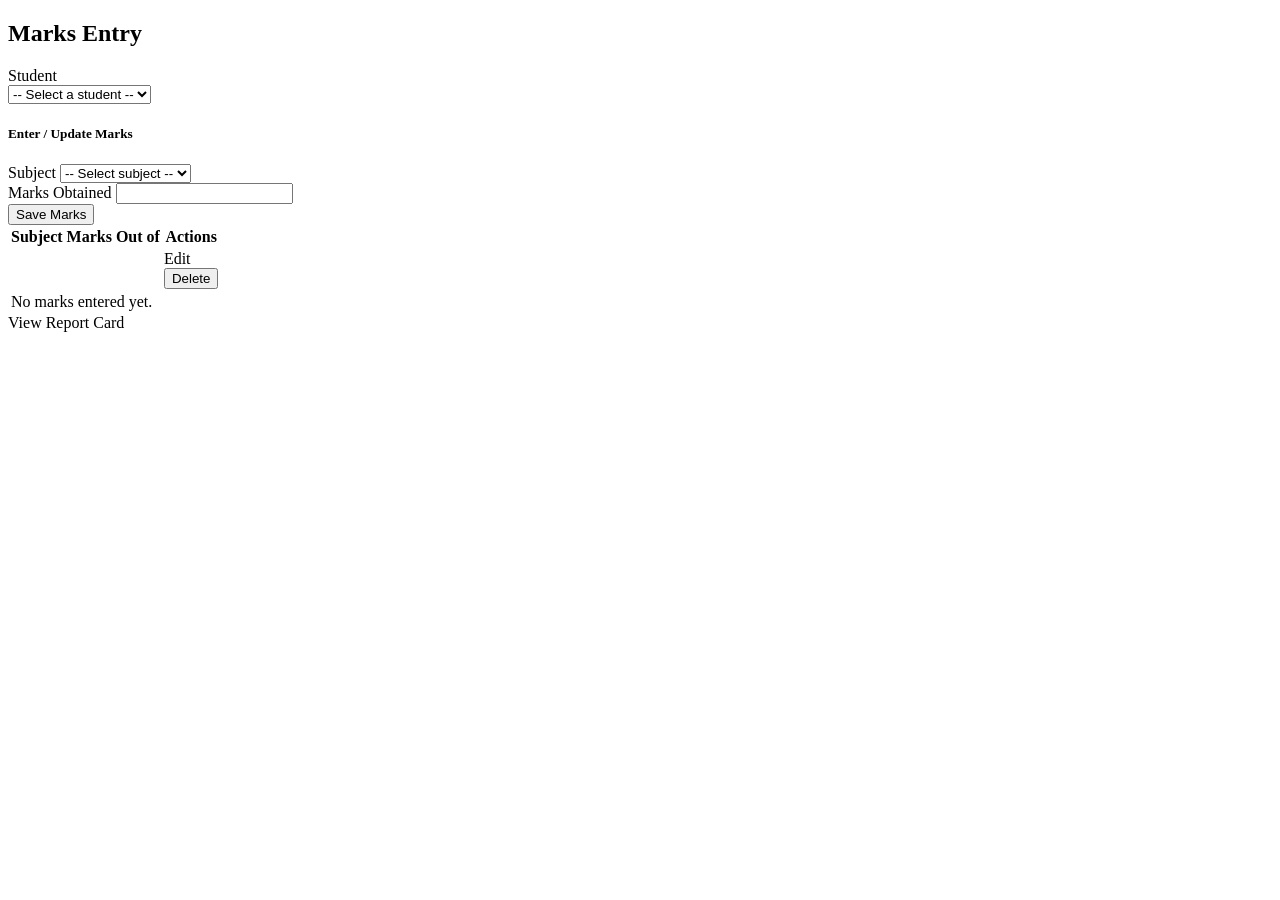
<file: target/classes/templates/marks/entry.html>
<!DOCTYPE html>
<html xmlns:th="http://www.thymeleaf.org">
<head th:replace="~{fragments/layout :: head('Marks Entry')}"></head>
<body>
<nav th:replace="~{fragments/layout :: nav}"></nav>
<div class="container py-4">
    <div th:replace="~{fragments/layout :: alerts}"></div>
    <h2 class="mb-3">Marks Entry</h2>

    <!-- Step 1: choose student -->
    <form th:action="@{/marks}" method="get" class="card card-body shadow-sm mb-4">
        <label class="form-label fw-semibold">Student</label>
        <div class="d-flex gap-2">
            <select name="studentId" class="form-select" onchange="this.form.submit()">
                <option value="">-- Select a student --</option>
                <option th:each="s : ${students}" th:value="${s.id}"
                        th:text="${s.rollNumber + ' - ' + s.fullName}"
                        th:selected="${selected != null and selected.id == s.id}"></option>
            </select>
            <noscript><button class="btn btn-secondary" type="submit">Go</button></noscript>
        </div>
    </form>

    <div th:if="${selected != null}">
        <div class="row g-4">
            <!-- Step 2: enter / update marks -->
            <div class="col-lg-4">
                <form th:action="@{/marks/save}" th:object="${markForm}" method="post" class="card card-body shadow-sm" novalidate>
                    <h5>Enter / Update Marks</h5>
                    <p class="text-muted small mb-3" th:text="${selected.fullName + ' (' + selected.rollNumber + ')'}"></p>
                    <input type="hidden" name="studentId" th:value="${selected.id}">
                    <div class="mb-3">
                        <label class="form-label">Subject</label>
                        <select class="form-select" th:field="*{subjectId}" th:errorclass="is-invalid">
                            <option value="">-- Select subject --</option>
                            <option th:each="sub : ${subjects}" th:value="${sub.id}"
                                    th:text="${sub.code + ' - ' + sub.name + ' (max ' + sub.maxMarks + ')'}"></option>
                        </select>
                        <div class="invalid-feedback" th:errors="*{subjectId}"></div>
                    </div>
                    <div class="mb-3">
                        <label class="form-label">Marks Obtained</label>
                        <input type="number" step="0.01" min="0" class="form-control" th:field="*{marksObtained}" th:errorclass="is-invalid">
                        <div class="invalid-feedback" th:errors="*{marksObtained}"></div>
                    </div>
                    <button class="btn btn-primary" type="submit">Save Marks</button>
                </form>
            </div>

            <!-- Existing marks -->
            <div class="col-lg-8">
                <div class="table-responsive bg-white shadow-sm rounded">
                    <table class="table table-hover align-middle mb-0">
                        <thead><tr><th>Subject</th><th>Marks</th><th>Out of</th><th class="text-end">Actions</th></tr></thead>
                        <tbody>
                        <tr th:each="m : ${marks}">
                            <td th:text="${m.subject.code + ' - ' + m.subject.name}"></td>
                            <td th:text="${m.marksObtained}"></td>
                            <td th:text="${m.subject.maxMarks}"></td>
                            <td class="text-end text-nowrap">
                                <a class="btn btn-sm btn-outline-primary"
                                   th:href="@{/marks(studentId=${selected.id}, subjectId=${m.subject.id})}">Edit</a>
                                <form class="d-inline" th:action="@{/marks/{id}/delete(id=${m.id})}" method="post"
                                      onsubmit="return confirm('Remove this mark?');">
                                    <input type="hidden" name="studentId" th:value="${selected.id}">
                                    <button class="btn btn-sm btn-outline-danger" type="submit">Delete</button>
                                </form>
                            </td>
                        </tr>
                        <tr th:if="${#lists.isEmpty(marks)}"><td colspan="4" class="text-center text-muted py-4">No marks entered yet.</td></tr>
                        </tbody>
                    </table>
                </div>
                <a class="btn btn-outline-success mt-3" th:href="@{/reports/student/{id}(id=${selected.id})}">View Report Card</a>
            </div>
        </div>
    </div>
</div>
<script src="https://cdn.jsdelivr.net/npm/bootstrap@5.3.3/dist/js/bootstrap.bundle.min.js"></script>
</body>
</html>
</file>
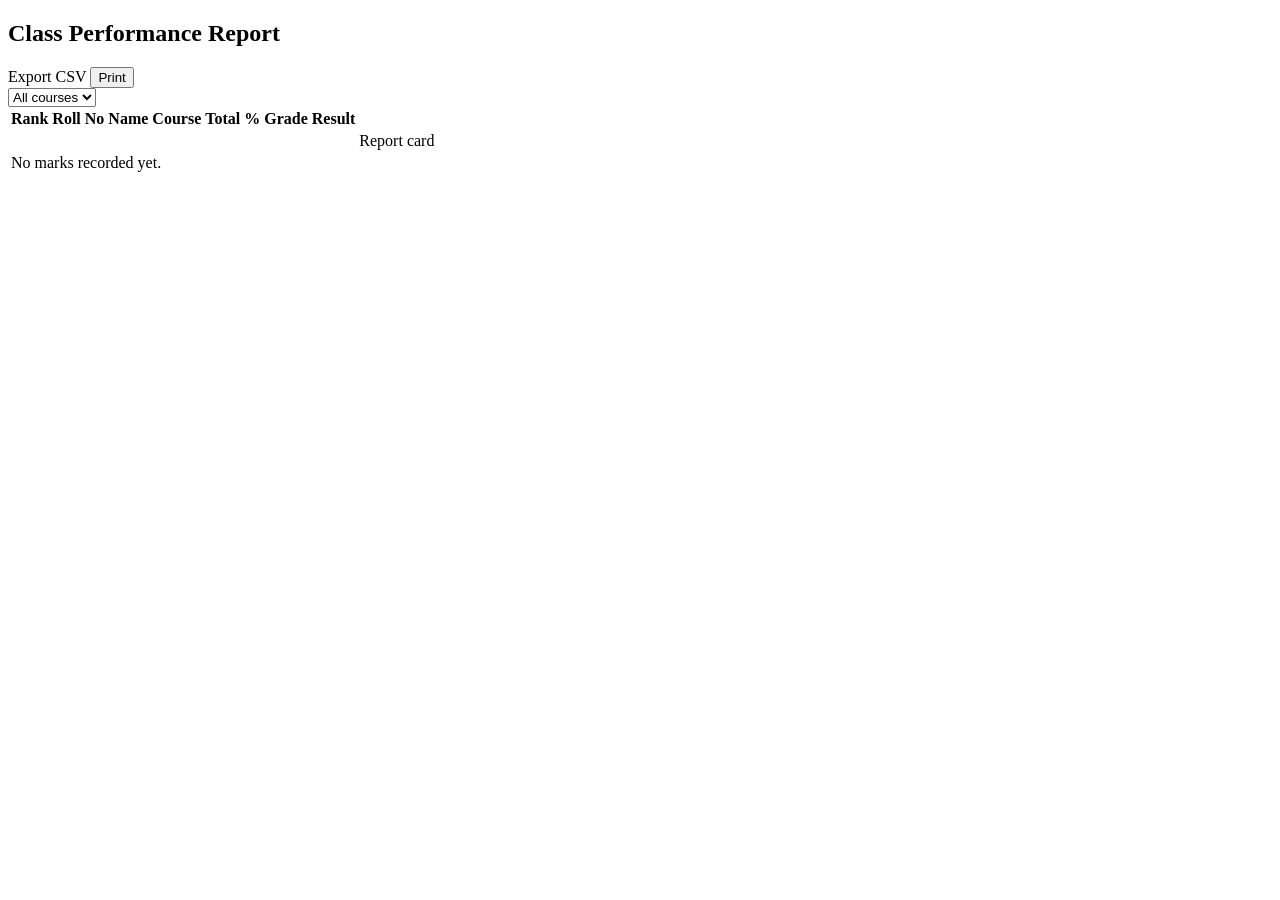
<file: target/classes/templates/reports/class.html>
<!DOCTYPE html>
<html xmlns:th="http://www.thymeleaf.org">
<head th:replace="~{fragments/layout :: head('Class Report')}"></head>
<body>
<nav th:replace="~{fragments/layout :: nav}"></nav>
<div class="container py-4">
    <div class="d-flex justify-content-between align-items-center mb-3">
        <h2 class="mb-0">Class Performance Report</h2>
        <div class="no-print d-flex gap-2">
            <a class="btn btn-outline-success" th:href="@{/reports/class/export(course=${course})}">Export CSV</a>
            <button class="btn btn-primary" onclick="window.print()">Print</button>
        </div>
    </div>

    <form class="row g-2 mb-3 no-print" th:action="@{/reports/class}" method="get">
        <div class="col-md-4">
            <select name="course" class="form-select" onchange="this.form.submit()">
                <option value="">All courses</option>
                <option th:each="c : ${courses}" th:value="${c}" th:text="${c}" th:selected="${c == course}"></option>
            </select>
        </div>
    </form>

    <div class="table-responsive bg-white shadow-sm rounded">
        <table class="table table-hover align-middle mb-0">
            <thead>
            <tr><th>Rank</th><th>Roll No</th><th>Name</th><th>Course</th>
                <th class="text-end">Total</th><th class="text-end">%</th><th class="text-center">Grade</th><th class="text-center">Result</th>
                <th class="no-print"></th></tr>
            </thead>
            <tbody>
            <tr th:each="r : ${reports}">
                <td th:text="${r.rank}"></td>
                <td th:text="${r.student.rollNumber}"></td>
                <td th:text="${r.student.fullName}"></td>
                <td th:text="${r.student.course}"></td>
                <td class="text-end" th:text="${#numbers.formatDecimal(r.total,1,2) + ' / ' + #numbers.formatDecimal(r.maxTotal,1,0)}"></td>
                <td class="text-end" th:text="${#numbers.formatDecimal(r.percentage,1,2)}"></td>
                <td class="text-center" th:text="${r.grade}"></td>
                <td class="text-center">
                    <span class="badge" th:classappend="${r.result == 'PASS'} ? 'text-bg-success' : 'text-bg-danger'" th:text="${r.result}"></span>
                </td>
                <td class="no-print text-end">
                    <a class="btn btn-sm btn-outline-primary" th:href="@{/reports/student/{id}(id=${r.student.id})}">Report card</a>
                </td>
            </tr>
            <tr th:if="${#lists.isEmpty(reports)}"><td colspan="9" class="text-center text-muted py-4">No marks recorded yet.</td></tr>
            </tbody>
        </table>
    </div>
</div>
</body>
</html>
</file>
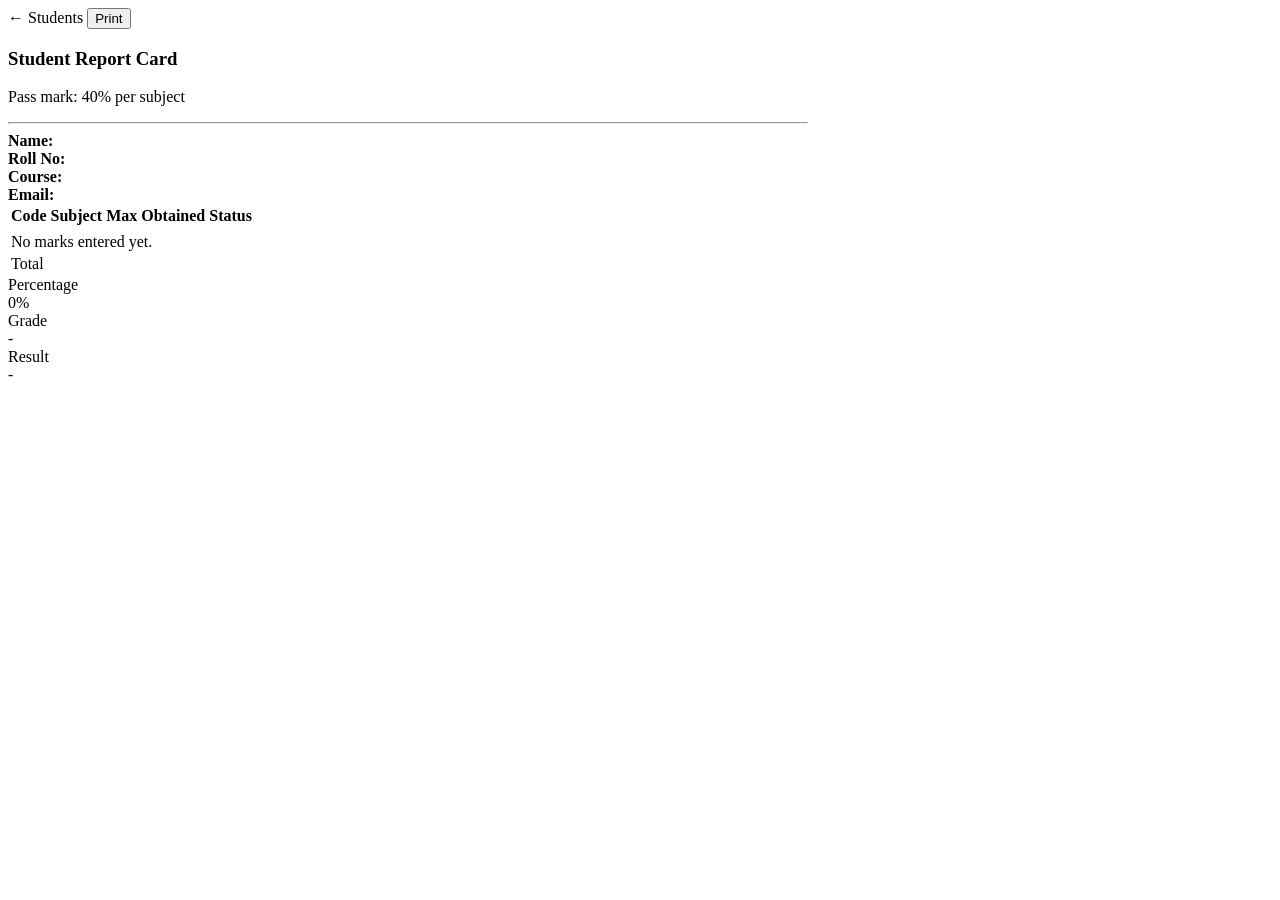
<file: target/classes/templates/reports/student.html>
<!DOCTYPE html>
<html xmlns:th="http://www.thymeleaf.org">
<head th:replace="~{fragments/layout :: head('Report Card')}"></head>
<body>
<nav th:replace="~{fragments/layout :: nav}"></nav>
<div class="container py-4" style="max-width: 800px;">
    <div class="mb-3 no-print d-flex gap-2">
        <a class="btn btn-outline-secondary" th:href="@{/students}">&larr; Students</a>
        <button class="btn btn-primary" onclick="window.print()">Print</button>
    </div>

    <div class="report-card">
        <h3 class="text-center mb-1">Student Report Card</h3>
        <p class="text-center text-muted">Pass mark: <span th:text="${#numbers.formatDecimal(passPercent,1,0)}">40</span>% per subject</p>
        <hr>
        <div class="row mb-3">
            <div class="col-6"><strong>Name:</strong> <span th:text="${report.student.fullName}"></span></div>
            <div class="col-6"><strong>Roll No:</strong> <span th:text="${report.student.rollNumber}"></span></div>
            <div class="col-6"><strong>Course:</strong> <span th:text="${report.student.course}"></span></div>
            <div class="col-6"><strong>Email:</strong> <span th:text="${report.student.email}"></span></div>
        </div>

        <table class="table table-bordered">
            <thead><tr><th>Code</th><th>Subject</th><th class="text-end">Max</th><th class="text-end">Obtained</th><th class="text-center">Status</th></tr></thead>
            <tbody>
            <tr th:each="r : ${report.results}">
                <td th:text="${r.subjectCode}"></td>
                <td th:text="${r.subjectName}"></td>
                <td class="text-end" th:text="${r.maxMarks}"></td>
                <td class="text-end" th:text="${#numbers.formatDecimal(r.marksObtained,1,2)}"></td>
                <td class="text-center">
                    <span class="badge" th:classappend="${r.passed} ? 'text-bg-success' : 'text-bg-danger'"
                          th:text="${r.passed} ? 'Pass' : 'Fail'"></span>
                </td>
            </tr>
            <tr th:if="${#lists.isEmpty(report.results)}"><td colspan="5" class="text-center text-muted">No marks entered yet.</td></tr>
            </tbody>
            <tfoot>
            <tr class="fw-bold">
                <td colspan="2" class="text-end">Total</td>
                <td class="text-end" th:text="${#numbers.formatDecimal(report.maxTotal,1,2)}"></td>
                <td class="text-end" th:text="${#numbers.formatDecimal(report.total,1,2)}"></td>
                <td></td>
            </tr>
            </tfoot>
        </table>

        <div class="row text-center mt-4">
            <div class="col-4"><div class="text-muted">Percentage</div>
                <div class="fs-4 fw-bold"><span th:text="${#numbers.formatDecimal(report.percentage,1,2)}">0</span>%</div></div>
            <div class="col-4"><div class="text-muted">Grade</div>
                <div class="fs-4 fw-bold" th:text="${report.grade}">-</div></div>
            <div class="col-4"><div class="text-muted">Result</div>
                <div class="fs-4 fw-bold" th:classappend="${report.result == 'PASS'} ? 'text-success' : 'text-danger'"
                     th:text="${report.result}">-</div></div>
        </div>
    </div>
</div>
</body>
</html>
</file>
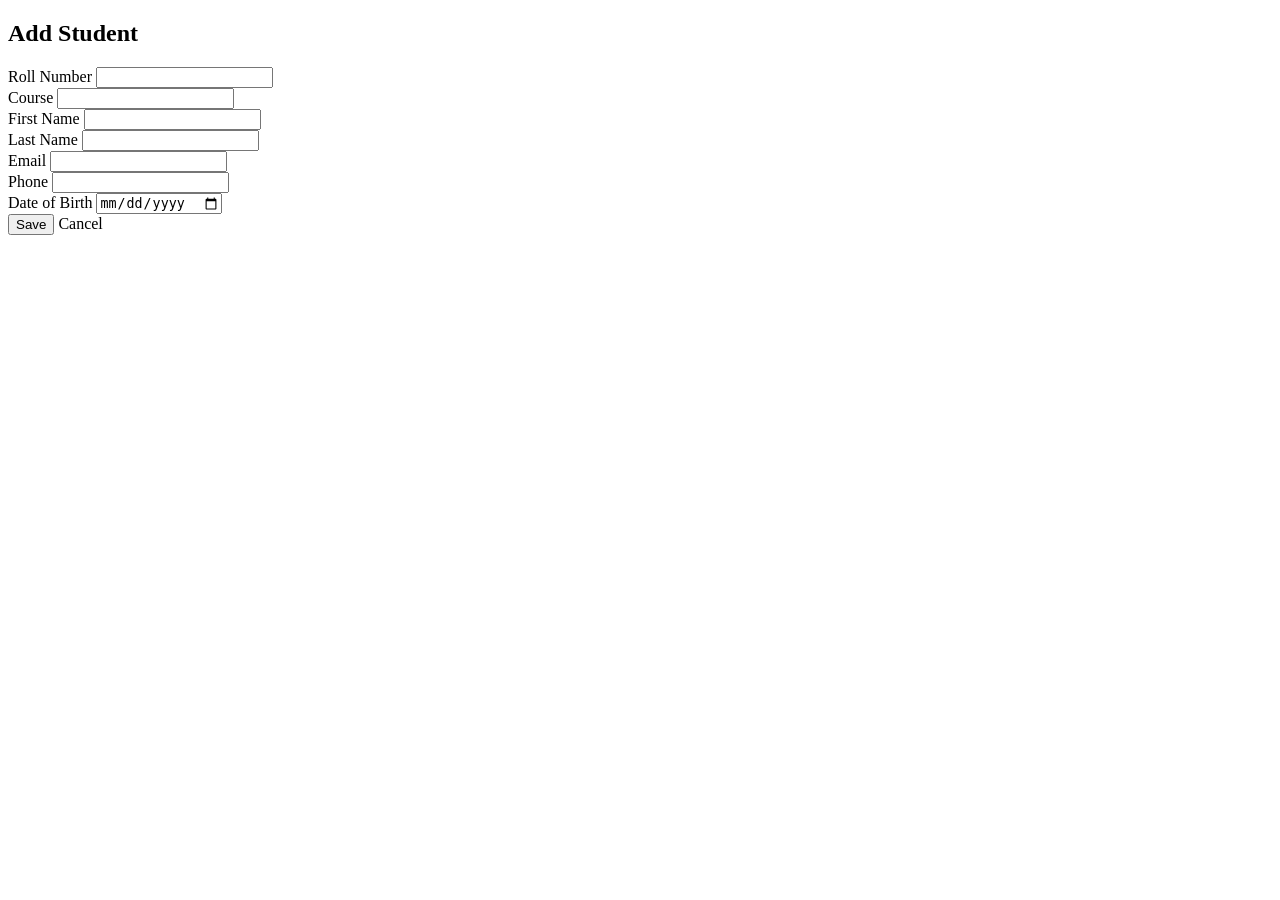
<file: target/classes/templates/students/form.html>
<!DOCTYPE html>
<html xmlns:th="http://www.thymeleaf.org">
<head th:replace="~{fragments/layout :: head(${title})}"></head>
<body>
<nav th:replace="~{fragments/layout :: nav}"></nav>
<div class="container py-4" style="max-width: 760px;">
    <h2 class="mb-3" th:text="${title}">Add Student</h2>
    <form th:action="@{/students/save}" th:object="${student}" method="post" class="card card-body shadow-sm" novalidate>
        <input type="hidden" th:field="*{id}">
        <div class="row g-3">
            <div class="col-md-6">
                <label class="form-label">Roll Number</label>
                <input class="form-control" th:field="*{rollNumber}" th:errorclass="is-invalid">
                <div class="invalid-feedback" th:errors="*{rollNumber}"></div>
            </div>
            <div class="col-md-6">
                <label class="form-label">Course</label>
                <input class="form-control" th:field="*{course}" th:errorclass="is-invalid">
                <div class="invalid-feedback" th:errors="*{course}"></div>
            </div>
            <div class="col-md-6">
                <label class="form-label">First Name</label>
                <input class="form-control" th:field="*{firstName}" th:errorclass="is-invalid">
                <div class="invalid-feedback" th:errors="*{firstName}"></div>
            </div>
            <div class="col-md-6">
                <label class="form-label">Last Name</label>
                <input class="form-control" th:field="*{lastName}" th:errorclass="is-invalid">
                <div class="invalid-feedback" th:errors="*{lastName}"></div>
            </div>
            <div class="col-md-6">
                <label class="form-label">Email</label>
                <input type="email" class="form-control" th:field="*{email}" th:errorclass="is-invalid">
                <div class="invalid-feedback" th:errors="*{email}"></div>
            </div>
            <div class="col-md-6">
                <label class="form-label">Phone</label>
                <input class="form-control" th:field="*{phone}" th:errorclass="is-invalid">
                <div class="invalid-feedback" th:errors="*{phone}"></div>
            </div>
            <div class="col-md-6">
                <label class="form-label">Date of Birth</label>
                <input type="date" class="form-control" th:field="*{dateOfBirth}" th:errorclass="is-invalid">
                <div class="invalid-feedback" th:errors="*{dateOfBirth}"></div>
            </div>
        </div>
        <div class="mt-4">
            <button class="btn btn-primary" type="submit">Save</button>
            <a class="btn btn-outline-secondary" th:href="@{/students}">Cancel</a>
        </div>
    </form>
</div>
</body>
</html>
</file>
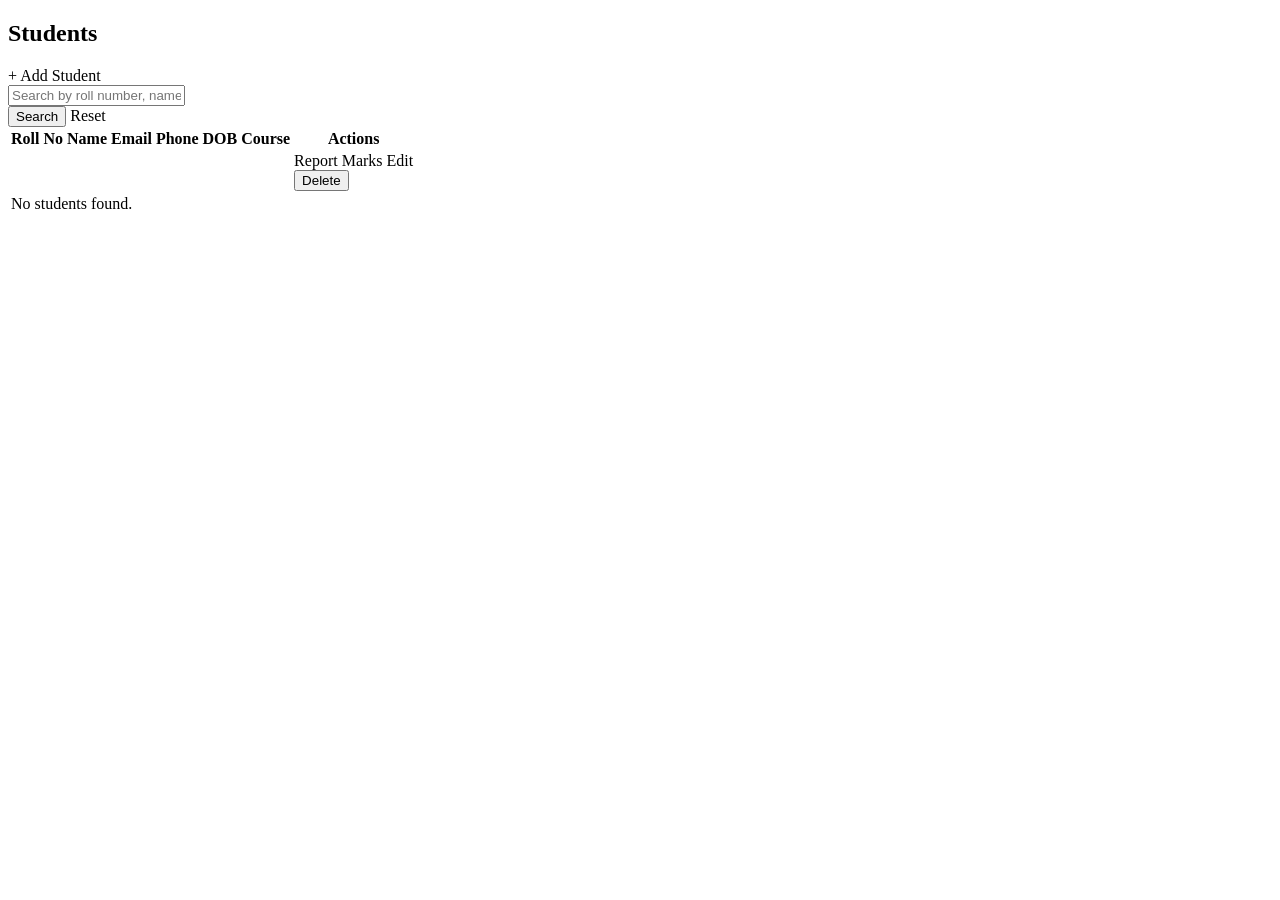
<file: target/classes/templates/students/list.html>
<!DOCTYPE html>
<html xmlns:th="http://www.thymeleaf.org">
<head th:replace="~{fragments/layout :: head('Students')}"></head>
<body>
<nav th:replace="~{fragments/layout :: nav}"></nav>
<div class="container py-4">
    <div th:replace="~{fragments/layout :: alerts}"></div>
    <div class="d-flex justify-content-between align-items-center mb-3">
        <h2 class="mb-0">Students</h2>
        <a class="btn btn-primary" th:href="@{/students/new}">+ Add Student</a>
    </div>

    <form class="row g-2 mb-3" th:action="@{/students}" method="get">
        <div class="col-md-6">
            <input type="text" name="keyword" class="form-control" th:value="${keyword}"
                   placeholder="Search by roll number, name or course">
        </div>
        <div class="col-auto">
            <button class="btn btn-secondary" type="submit">Search</button>
            <a class="btn btn-outline-secondary" th:href="@{/students}">Reset</a>
        </div>
    </form>

    <div class="table-responsive bg-white shadow-sm rounded">
        <table class="table table-hover align-middle mb-0">
            <thead>
            <tr><th>Roll No</th><th>Name</th><th>Email</th><th>Phone</th><th>DOB</th><th>Course</th><th class="text-end">Actions</th></tr>
            </thead>
            <tbody>
            <tr th:each="s : ${students}">
                <td th:text="${s.rollNumber}"></td>
                <td th:text="${s.fullName}"></td>
                <td th:text="${s.email}"></td>
                <td th:text="${s.phone}"></td>
                <td th:text="${s.dateOfBirth != null} ? ${#temporals.format(s.dateOfBirth, 'dd MMM yyyy')} : ''"></td>
                <td th:text="${s.course}"></td>
                <td class="text-end text-nowrap">
                    <a class="btn btn-sm btn-outline-success" th:href="@{/reports/student/{id}(id=${s.id})}">Report</a>
                    <a class="btn btn-sm btn-outline-info" th:href="@{/marks(studentId=${s.id})}">Marks</a>
                    <a class="btn btn-sm btn-outline-primary" th:href="@{/students/edit/{id}(id=${s.id})}">Edit</a>
                    <form class="d-inline" th:action="@{/students/{id}/delete(id=${s.id})}" method="post"
                          onsubmit="return confirm('Delete this student and all their marks?');">
                        <button class="btn btn-sm btn-outline-danger" type="submit">Delete</button>
                    </form>
                </td>
            </tr>
            <tr th:if="${#lists.isEmpty(students)}"><td colspan="7" class="text-center text-muted py-4">No students found.</td></tr>
            </tbody>
        </table>
    </div>
</div>
<script src="https://cdn.jsdelivr.net/npm/bootstrap@5.3.3/dist/js/bootstrap.bundle.min.js"></script>
</body>
</html>
</file>
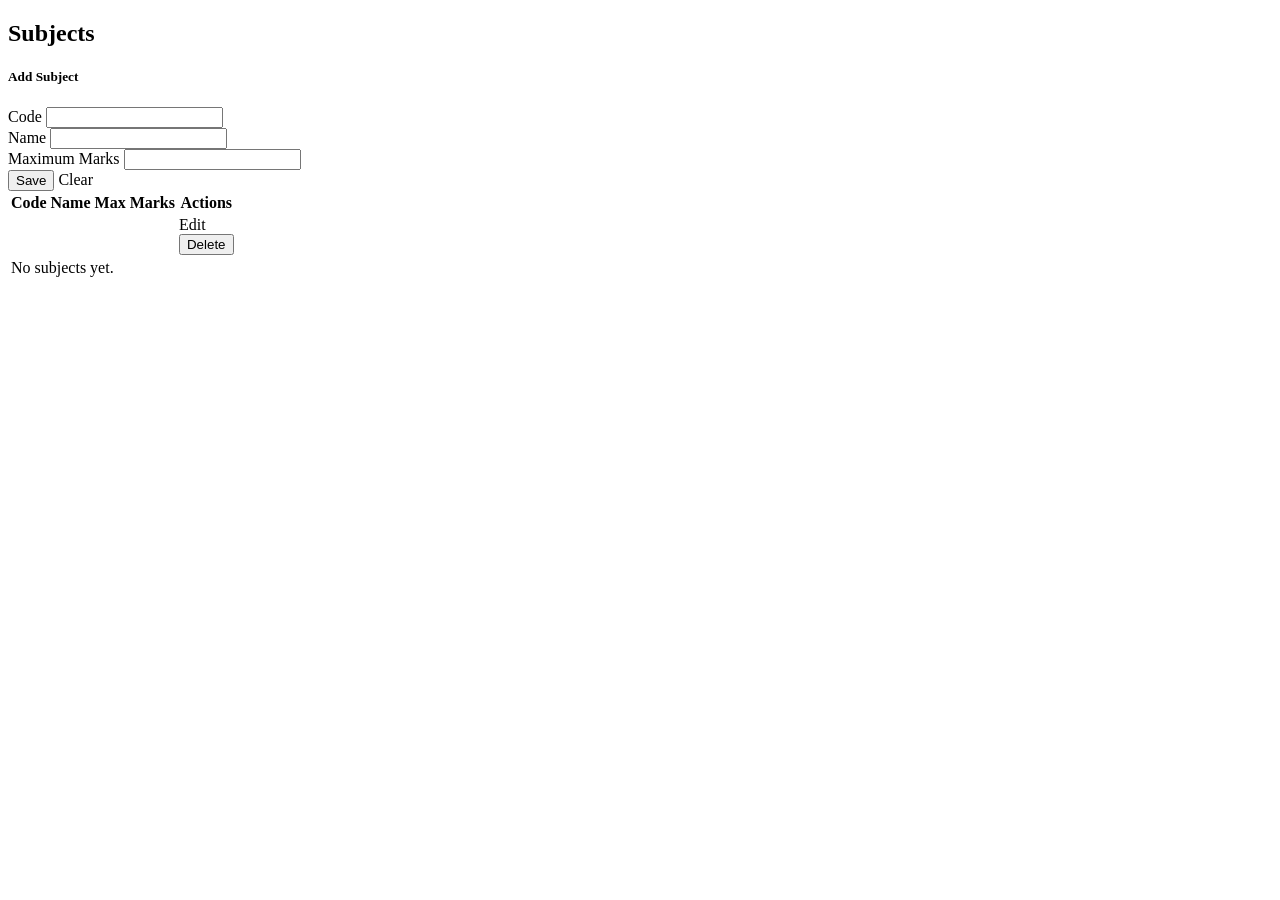
<file: target/classes/templates/subjects/list.html>
<!DOCTYPE html>
<html xmlns:th="http://www.thymeleaf.org">
<head th:replace="~{fragments/layout :: head('Subjects')}"></head>
<body>
<nav th:replace="~{fragments/layout :: nav}"></nav>
<div class="container py-4">
    <div th:replace="~{fragments/layout :: alerts}"></div>
    <h2 class="mb-3">Subjects</h2>
    <div class="row g-4">
        <div class="col-lg-4">
            <form th:action="@{/subjects/save}" th:object="${subject}" method="post" class="card card-body shadow-sm" novalidate>
                <h5 th:text="${subject.id == null} ? 'Add Subject' : 'Edit Subject'">Add Subject</h5>
                <input type="hidden" th:field="*{id}">
                <div class="mb-3">
                    <label class="form-label">Code</label>
                    <input class="form-control" th:field="*{code}" th:errorclass="is-invalid">
                    <div class="invalid-feedback" th:errors="*{code}"></div>
                </div>
                <div class="mb-3">
                    <label class="form-label">Name</label>
                    <input class="form-control" th:field="*{name}" th:errorclass="is-invalid">
                    <div class="invalid-feedback" th:errors="*{name}"></div>
                </div>
                <div class="mb-3">
                    <label class="form-label">Maximum Marks</label>
                    <input type="number" class="form-control" th:field="*{maxMarks}" th:errorclass="is-invalid">
                    <div class="invalid-feedback" th:errors="*{maxMarks}"></div>
                </div>
                <div>
                    <button class="btn btn-primary" type="submit">Save</button>
                    <a class="btn btn-outline-secondary" th:href="@{/subjects}">Clear</a>
                </div>
            </form>
        </div>
        <div class="col-lg-8">
            <div class="table-responsive bg-white shadow-sm rounded">
                <table class="table table-hover align-middle mb-0">
                    <thead><tr><th>Code</th><th>Name</th><th>Max Marks</th><th class="text-end">Actions</th></tr></thead>
                    <tbody>
                    <tr th:each="s : ${subjects}">
                        <td th:text="${s.code}"></td>
                        <td th:text="${s.name}"></td>
                        <td th:text="${s.maxMarks}"></td>
                        <td class="text-end text-nowrap">
                            <a class="btn btn-sm btn-outline-primary" th:href="@{/subjects/edit/{id}(id=${s.id})}">Edit</a>
                            <form class="d-inline" th:action="@{/subjects/{id}/delete(id=${s.id})}" method="post"
                                  onsubmit="return confirm('Delete this subject?');">
                                <button class="btn btn-sm btn-outline-danger" type="submit">Delete</button>
                            </form>
                        </td>
                    </tr>
                    <tr th:if="${#lists.isEmpty(subjects)}"><td colspan="4" class="text-center text-muted py-4">No subjects yet.</td></tr>
                    </tbody>
                </table>
            </div>
        </div>
    </div>
</div>
<script src="https://cdn.jsdelivr.net/npm/bootstrap@5.3.3/dist/js/bootstrap.bundle.min.js"></script>
</body>
</html>
</file>
